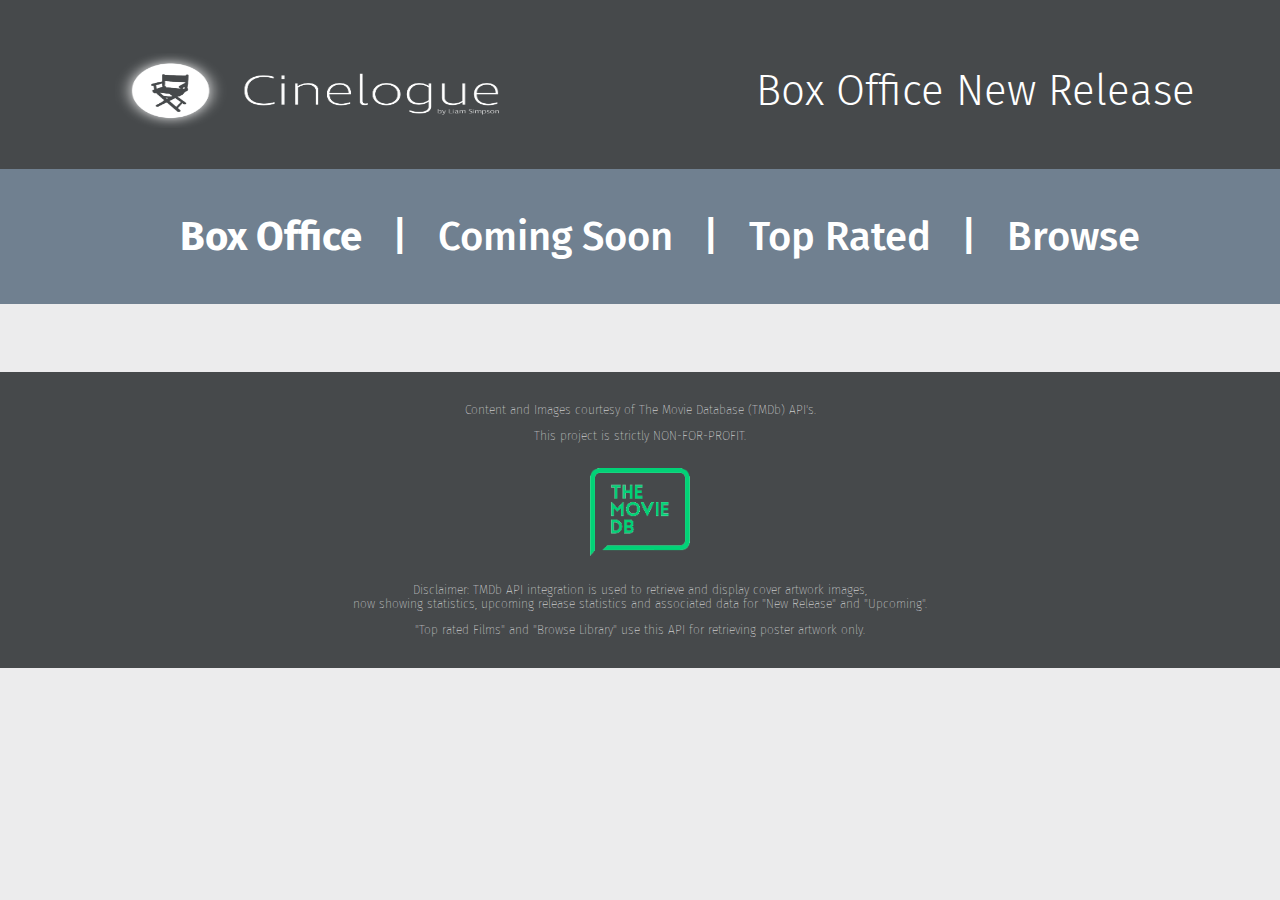
<file: index.html>
<!doctype html>

<html lang="en">
<head>
    <meta charset="utf-8">

    <title>Cinelogue: New Release</title>
    <meta name="Cinelogue Cinema" content="New Release Movie's">
    <meta name="Cinelogue Box Office Favourites" content="Hottest Movie Releases">
    
    <!--Stylesheet and JQuery Library referencing------------------------------------------------------>

    
    <link rel="stylesheet" href="css/style.css">
    <link rel='stylesheet' media='screen and (min-width: 400px) and (max-width: 1300px)' href='css/mainMob.css' />
    <script src="jquery-3.2.1.min.js"></script>
    
    <link href="https://fonts.googleapis.com/css?family=Fira+Sans" rel="stylesheet">
    
</head>

<body>
    <!--Navigation Menu-------------------------------------------------------------------------------->
      <div id="banner">
        <div id="bannercontents">
            <ul>
                <li><a href="index.html"><img class="logo" src="img/logo.png"></a></li>
                <li><h1>Box Office New Release</h1></li>
            </ul>
        </div>
    </div>
    <div id="navbar">
        <div id="navbarcontents">
            <ul>
                <li><a href="index.html"><b>Box Office</b></a></li>
                <li>|</li>
                <li><a href="upcoming.html">Coming Soon</a></li>
                <li>|</li>
                <li><a href="rated.html">Top Rated</a></li>
                <li>|</li>
                <li><a href="browse.html">Browse</a></li>
            </ul>
        </div>
    </div>
    
    <!--Dynamic HTML Content Div's-------------------------------------------------------------------->
    <div id="newreleaseWrapper" style="padding-top: 18px;">
        <ul id="resultsWrapper">
            
        </ul>
        </div>
    
    <!--Footer---------------------------------------------------------------------------------------->
        <div id="footer">
            <p>Content and Images courtesy of The Movie Database (TMDb) API's.</p>
            <p>This project is strictly NON-FOR-PROFIT.</p> 
            
            <img src="img/tmdb.png" style="width: 100px; padding: 1%;">
            <p>Disclaimer: TMDb API integration is used to retrieve and display cover artwork images, <br>now showing statistics, upcoming release statistics and associated data for "New Release" and "Upcoming". </p>
        
        <p>"Top rated Films" and "Browse Library" use this API for retrieving poster artwork only.</p>
        </div>
    
  <!--JavaScript-------------------------------------------------------------------------------------->    
    
    <script src="js/main.js"></script>
    
</body>
</html>
</file>
<file: css/style.css>
/*Global Banner---------------------------------*/

html {
    background-color: rgba(70,73,75,0.1);
    min-width: 1280px;
    min-height: 720px;
}

.logo {
    min-width: 75px;
    max-height: 75px;
}

body {
    margin: auto;
}

#banner {
    background-color: #46494B;
    padding-left: 5px;
    padding-right: 5px;
    margin-top: -16px; 
}

#bannercontents {
    margin-left: 2.5%;
    margin-right: 2.5%;
}

#bannercontents ul {
    list-style-type: none;
    display: inline;
    display: block;
}

#bannercontents ul li {
    display: block;
    display: inline;
    padding-top: 60px;
}

#bannercontents img {
    display: block;
    display: inline;
}

#bannercontents h1 {
    display: inline;
    display: inline;
    color: white;
    float: right;
    padding-right: 40px;
    font-family: 'Fira Sans', sans-serif;
    font-weight: 300;
    font-size: 30px;
   
}

/*Navigation---------------------------------------*/

#navbar {
    background-color: slategray;
    margin-top: -17px;
    padding: 5px;
        
}

#navbarcontents {
    margin-left: 5%;
    margin-right: 5%;
    text-align: center;
    padding: 5px;
}

#navbarcontents ul {
    list-style-type: none;
    display: block;
    display: inline;
    
    font-family: 'Fira Sans', sans-serif;
    font-style: 300;
    font-size: 16px;
}

#navbarcontents ul li {
    display: block;
    display: inline;
    padding: 10px;
    color: white;
   
}

a {
    text-decoration: none;
    color: white;
    
}

a:visited {
    color: white;
}

a:hover {
    color: coral;
    
}

/*Dynamic Content Scripting*/

#resultsWrapper {
    text-align: center;
    width: 1000px;
    padding-top: 50px;
    margin: 0 auto;
}


#resultWrap {
    text-align: left;
    margin-bottom: 10%;
    min-height: 350px;
    padding: 3%;
}

#resultWrap Img {
    float: left;
    width: 260px;
}

#Content  {
    list-style-type: none;
    display: block;
    display: inline;
    font-family: 'Fira Sans', sans-serif;
    font-weight: 100;
    font-size: 16px;
    
}

#Content li {
    display: block;
    padding: 15px;
    padding-left: 40%;
    color: #46494B;
}

#Content li b {
    font-family: 'Fira Sans', sans-serif;
    font-weight: 700;
    font-size: 22px;
}

#results ul {
    list-style-type: none;
}

/*Footer---------------------------------------*/

#footer {
    background-color: #46494B;
    color: white;
    text-align: center;
    padding: 1.5%;
    font-family: 'Fira Sans', sans-serif;
    font-weight: 100;
    font-size: 12px;
    
}
</file>
<file: css/mainMob.css>
/*Global Banner---------------------------------*/

html {
    background-color: rgba(70,73,75,0.1);
    min-width: 1280px;
    min-height: 720px;
}

.logo {
    min-width: 75px;
    max-height: 75px;
}

body {
    margin: auto;
}

#banner {
    background-color: #46494B;
    padding-left: 5px;
    padding-right: 5px;
    margin-top: -16px; 
    
}

#bannercontents {
    margin-left: 2.5%;
    margin-right: 2.5%;
    padding: 3%;
}

#bannercontents ul {
    list-style-type: none;
    display: inline;
    display: block;
}

#bannercontents ul li {
    display: block;
    display: inline;
    padding-top: 60px;
}

#bannercontents img {
    display: block;
    display: inline;
    
    width: 400px;
    padding-top: 15px;
    
    
}

#bannercontents h1 {
    display: inline;
    display: inline;
    color: white;
    float: right;
    padding-right: 10px;
    font-family: 'Fira Sans', sans-serif;
    font-weight: 300;
    font-size: 42px;
   
}

/*Navigation---------------------------------------*/

#navbar {
    background-color: slategray;
    margin-top: -17px;
    padding: 3%;
        
}

#navbarcontents {
    margin-left: 5%;
    margin-right: 5%;
    text-align: center;
    padding: 5px;
}

#navbarcontents ul {
    list-style-type: none;
    display: block;
    display: inline;
    
    font-family: 'Fira Sans', sans-serif;
    font-weight: 500;
    font-size: 40px;
}

#navbarcontents ul li {
    display: block;
    display: inline;
    padding: 10px;
    color: white;
   
}

a {
    text-decoration: none;
    color: white;
    
}

a:visited {
    color: white;
}

a:hover {
    color: coral;
    
}

/*Dynamic Content Scripting*/

#resultsWrapper {
    text-align: center;
    width: 1000px;
    padding-top: 50px;
    margin: 0 auto;
}


#resultWrap {
    text-align: left;
    margin-bottom: 10%;
    min-height: 350px;
    padding: 3%;
}

#resultWrap Img {
    float: left;
    width: 340px;
    padding-top: 30px;
}

#Content  {
    list-style-type: none;
    display: block;
    display: inline;
    font-family: 'Fira Sans', sans-serif;
    font-weight: 100;
    font-size: 16px;
    
}

#Content li {
    display: block;
    padding: 15px;
    padding-left: 40%;
    color: #46494B;
    font-size: 36px;
}

#Content li b {
    font-family: 'Fira Sans', sans-serif;
    font-weight: 700;
    font-size: 42px;
}

#results ul {
    list-style-type: none;
}

/*Footer---------------------------------------*/

#footer {
    background-color: #46494B;
    color: white;
    text-align: center;
    padding: 1.5%;
    font-family: 'Fira Sans', sans-serif;
    font-weight: 100;
    font-size: 12px;
    
}
</file>
